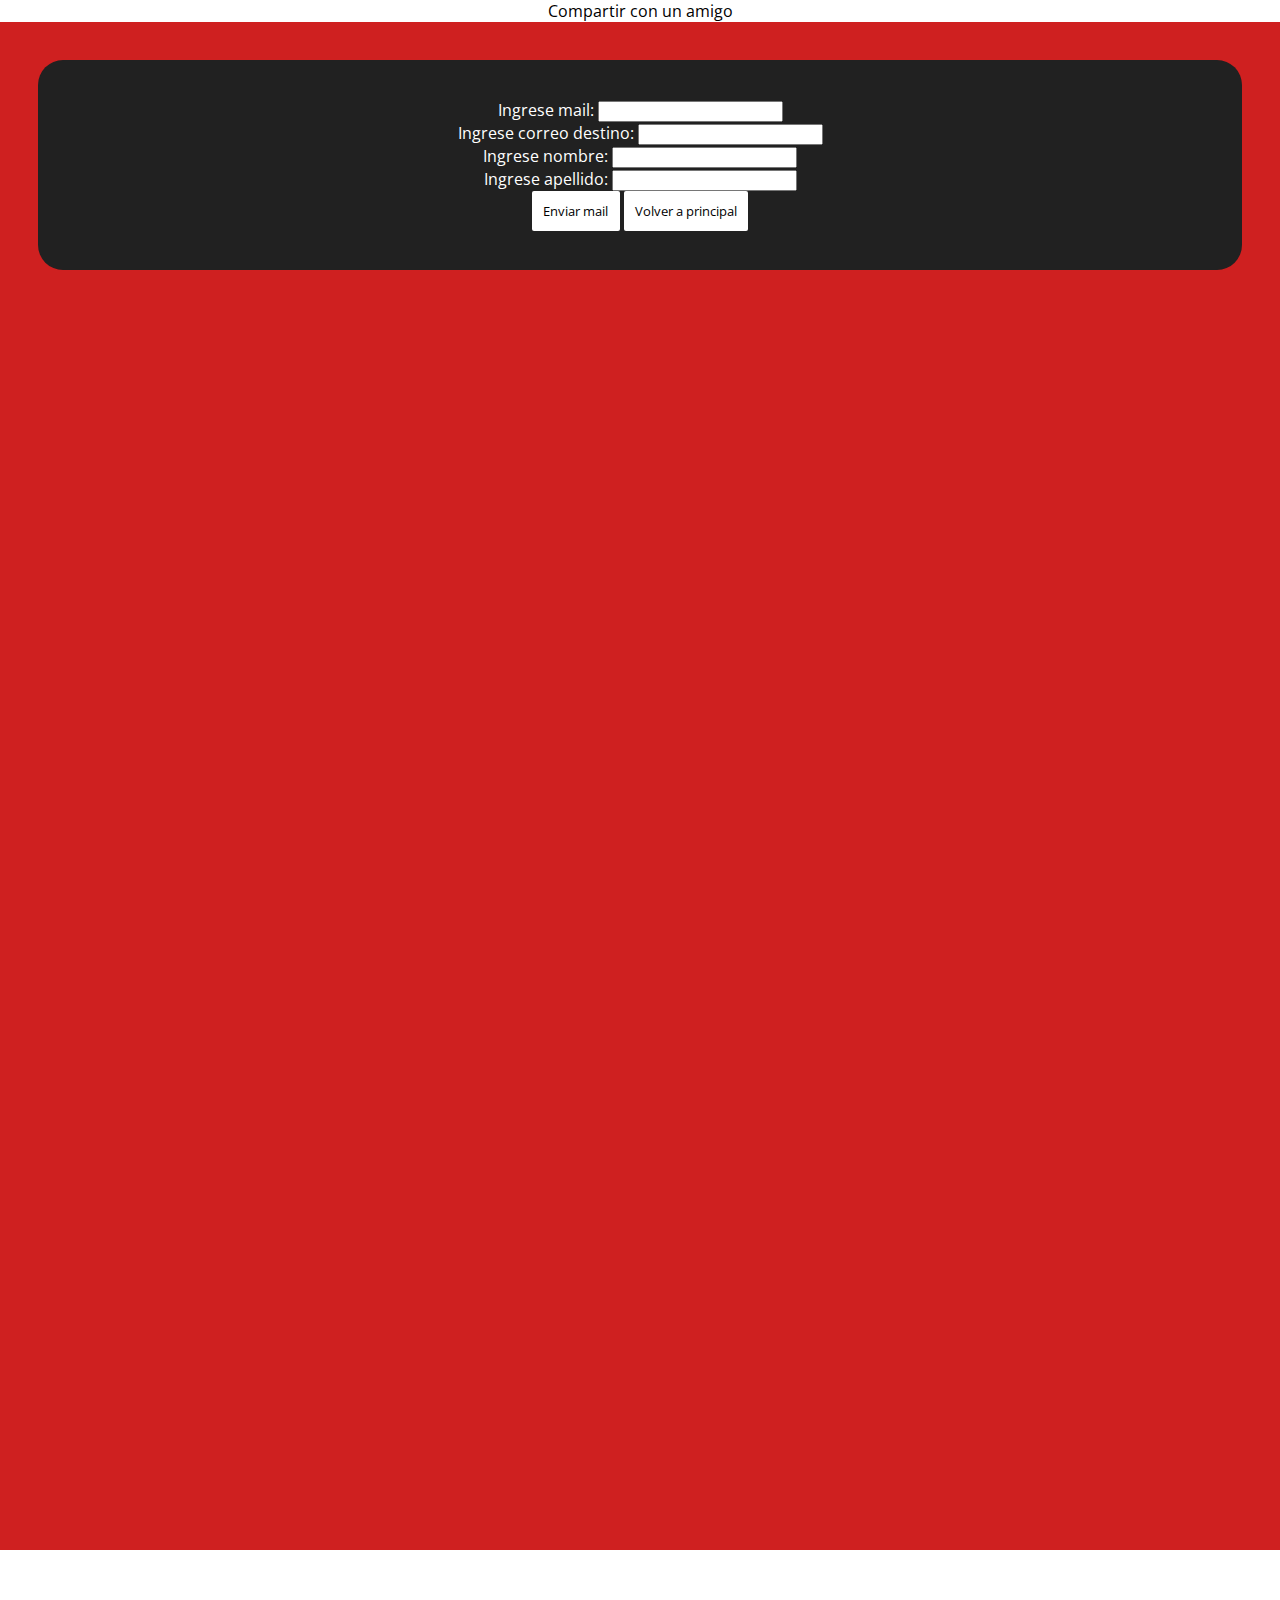
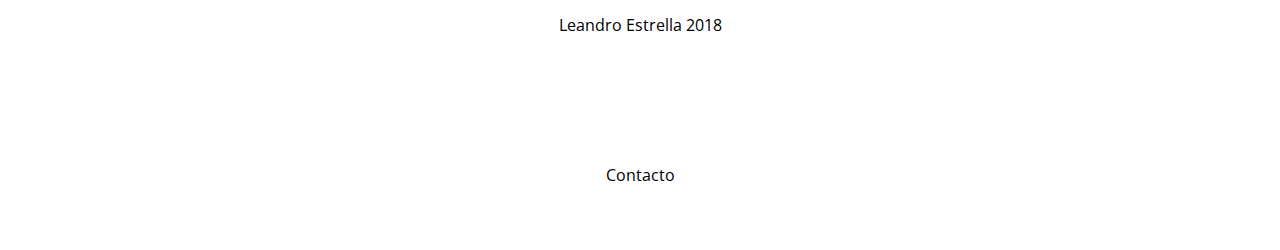
<file: compartir.html>
<!DOCTYPE html>
<html>

<head>
    <meta charset="utf-8" />
    <meta http-equiv="X-UA-Compatible" content="IE=edge">
    <title>SecApp-Compartir</title>
    <meta name="viewport" content="width=device-width, initial-scale=1">
    <link rel="stylesheet" type="text/css" media="screen" href="css/style.css" />
    <script type="text/javascript" src="https://ajax.googleapis.com/ajax/libs/jquery/3.3.1/jquery.min.js"></script>
    <link href="https://fonts.googleapis.com/css?family=Open+Sans|Roboto" rel="stylesheet">
    <script>
        function getParameterByName(name) {
            return decodeURIComponent((new RegExp('[?|&]' + name + '=' + '([^&;]+?)(&|#|;|$)').exec(location.search) || [, ""])[1].replace(/\+/g, '%20')) || null;
        }
        $(document).ready(function(e) {
            if (getParameterByName("id")) {
                var uri = "https://pokeapi.co/api/v2/pokemon/";
                uri += getParameterByName("id") + "/";
                $.ajax({
                    url: uri,
                    success: function(data) {

                        var resultado = data;
                        $('.resp').append("Nombre de pokemon: " + resultado.name + "<br>");
                        $('.resp').append("Altura: " + resultado.height + "<br>");
                        $('.resp').append("Peso: " + resultado.weight + "<br>");
                        image = new Image();
                        image.src = resultado.sprites.front_default;
                        image.onload = function() {
                            $('.resp').append(image);
                        };

                        $('#enviar').click(function(e) {
                            var mailto = 'mailto:' + $('#email_dest').val();
                            mailto += '?subject=Mira este pokemon ';
                            var msg = '';
                            if ($('#nombre').val() != "") {
                                msg += $('#nombre').val();
                            }
                            msg += '&body=' + $('#email_rem').val() + ' te ha recomendado que veas esta informacion:';
                            mailto += msg + "     nombre:    " + resultado.name + "      Altura:     " + resultado.height + "     peso:      " + resultado.weight + "    imagen:     " + resultado.sprites.front_default;

                            window.location.assign(mailto);


                        });

                    }

                }, 'json');
            }
            $('#contacto').click(function(e) {
                window.location.href = 'contacto.html';
            });

            $('#volver').click(function(e) {
                window.location.href = 'buscar.html';
            });

        });
    </script>
</head>

<body>
    <div class="header">
        <span>Compartir con un amigo</span>
    </div>
    <div class="fondo">
        <div class="resp">

        </div>
        <div>
            Ingrese mail: <input type="email" id="email_rem" required/>
        </div>
        <div>
            Ingrese correo destino: <input type="email" id="email_dest" required/>
        </div>
        <div>
            Ingrese nombre: <input type="text" id="nombre" />
        </div>
        <div>
            Ingrese apellido: <input type="text" id="apellido" />
        </div>
        <div>
            <input type="button" value="Enviar mail" id="enviar">
            <input type="button" value="Volver a principal" id="volver">
        </div>
    </div>
    <div>
        <footer>
            <p>Leandro Estrella 2018</p>
            <p id="contacto">Contacto</p>
        </footer>
    </div>
</body>

</html>
</file>
<file: css/style.css>
body {
    margin: 0px;
    background-color: #cf2020;
    color: #212121;
    font-family: 'Open Sans', Roboto;
}

.header {
    width: 100%;
    display: block;
    background-color: #ffffff;
    color: rgb(0, 0, 0);
    text-align: center;
}

#posicion {
    height: 400px;
    width: 100%;
}

.historial a {
    display: inline-block;
    margin: 1%;
}

footer {
    margin-top: 0%;
    background-color: #ffffff;
    color: rgb(0, 0, 0);
    text-align: center;
}

footer p {
    margin: 0px;
    padding: 5%;
}

.fondo {
    background-color: #212121;
    color: #ffffff;
    margin: 5%;
    padding: 5%;
    border-radius: 25px;
    text-align: center;
}

div.historial {
    text-align: center;
    color: #fff;
}

#boton_busqueda {
    margin: 0 auto;
    font-family: 'Open Sans', Roboto;
    padding: 1%;
    border-radius: 2px;
    border: 0px;
    background-color: #ffffff;
    color: #000000;
    margin: 0%;
}

#buscar,
#volver,
#enviar,
button {
    font-family: 'Open Sans', Roboto;
    padding: 1%;
    border-radius: 2px;
    border: 0px;
    background-color: #ffffff;
    color: #000000;
    margin: 0%;
}

.historial button {
    margin-left: 3%;
}

div.historical,
div.resp {
    text-align: center;
    color: #ffffff;
}

.contenido {
    margin-left: 10%;
    margin-right: 10%;
    background-color: #fff;
    padding: 3%;
}

.contenido p {
    margin-top: 0px;
}


/* Moviles en horizontal o tablets en vertical */

@media (min-width: 768px) {
    header {
        display: inline-flex;
    }
    button {
        padding: 1%;
        margin: 1%;
    }
    header ul {
        display: inline-flex;
        margin: 5%;
        color: #fff;
    }
    footer {
        margin-top: 100%;
    }
    footer p {
        padding: 5%;
    }
    .fondo {
        padding: 3%;
        margin: 3%;
    }
    .contenido {
        padding-left: 5%;
        padding-right: 5%;
    }
}


/* Tablets en horizontal y escritorios normales */

@media (min-width: 1024) {}


/* Escritorios muy amplios */

@media (min-width: 1200px) {}
</file>
